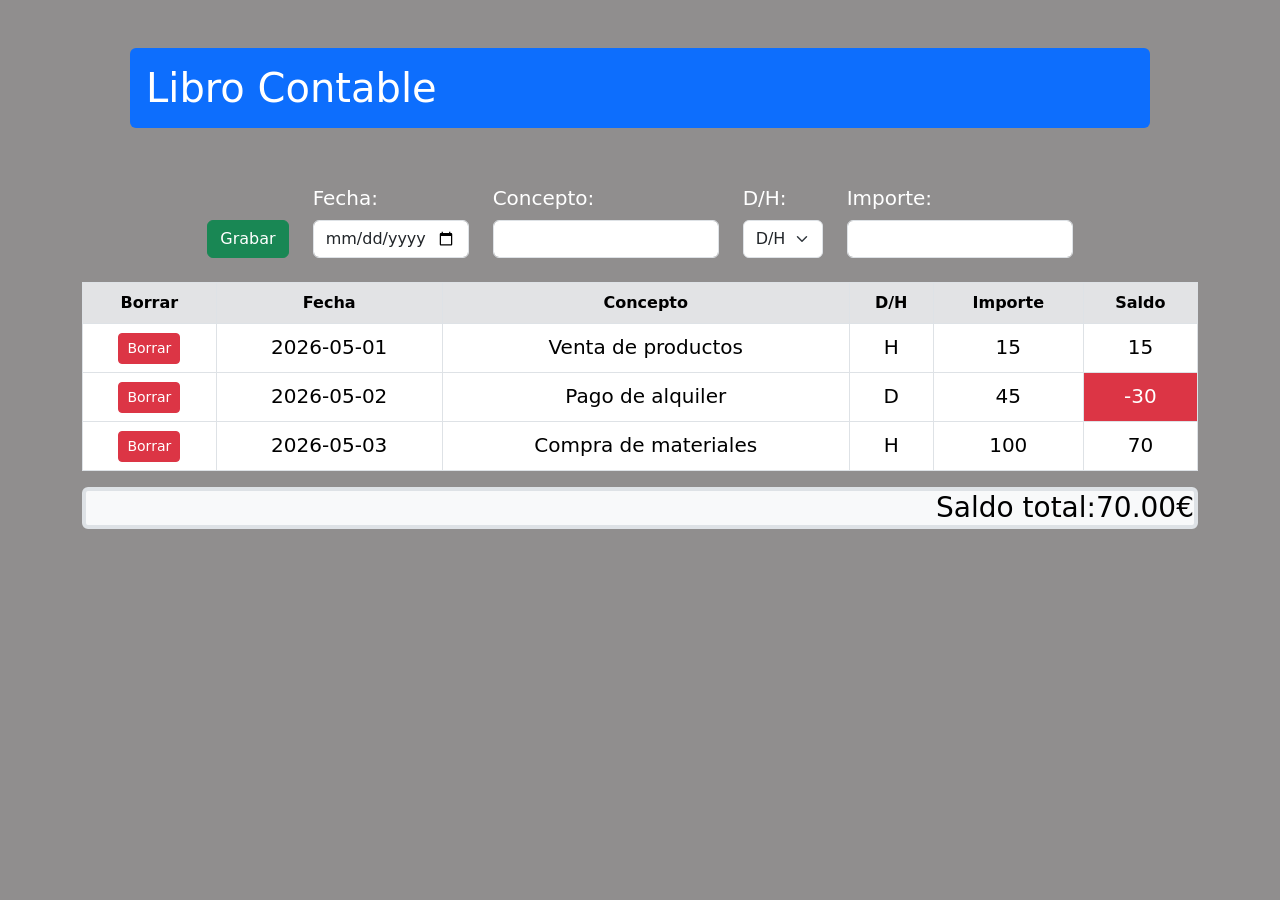
<file: Recursos/Examen Repas/index.html>
<!DOCTYPE html>
<html lang="en">

<head>
    <meta charset="UTF-8">
    <meta name="viewport" content="width=device-width, initial-scale=1.0">
    <title>Libro Contable</title>
    <script src="librocontable.js"></script>
    <link href="https://cdn.jsdelivr.net/npm/bootstrap@5.3.8/dist/css/bootstrap.min.css" rel="stylesheet"
        integrity="sha384-sRIl4kxILFvY47J16cr9ZwB07vP4J8+LH7qKQnuqkuIAvNWLzeN8tE5YBujZqJLB" crossorigin="anonymous">
    <link rel="stylesheet" href="styles.css">
</head>

<body>

    <div class="container ">
        <h1 class="text-start m-5 p-3 rounded bg-primary text-white">Libro Contable</h1>
        <div class="row">
            <div class="col-12 ">
                <!-- Formulario para agregar registros -->
                <form id="form-libro-contable" class="mb-4 text-white fs-5">
                    <!-- Campos del formulario -->
                    <div class="row rounded justify-content-center">
                        <div class="col-auto align-self-end">
                            <button type="submit" id="grabar" class="btn btn-success">Grabar</button>
                        </div>
                        <div class="col-auto">
                            <label for="fecha" class="col-form-label">Fecha:</label>
                            <input type="date" id="fecha" name="fecha" class="form-control" min="1900-01-01"
                                max="2026-05-07" required>
                        </div>
                        <div class="col-auto">
                            <label for="concepto" class="col-form-label">Concepto:</label>
                            <input type="text" id="concepto" name="concepto" class="form-control" maxlength="50"
                                required>
                        </div>
                        <div class="col-auto">
                            <label for="tipo" class="col-form-label">D/H:</label>
                            <select id="tipo" name="tipo" class="form-select" required>
                                <option value="">D/H</option>
                                <option value="D">D</option>
                                <option value="H">H</option>
                            </select>
                        </div>
                        <div class="col-auto">
                            <label for="importe" class="col-form-label">Importe:</label>
                            <input type="number" id="importe" name="importe" class="form-control" step="0.01" min="0.01"
                                required>
                        </div>
                    </div>
                    <div id="missatgeError" class="text-danger col-auto">
                    </div>
                </form>
                <table class="table table-bordered text-center bg-secondary">
                    <thead class="bg-secondary">
                        <tr>
                            <th class="bg-secondary-subtle">Borrar</th>
                            <th class="bg-secondary-subtle">Fecha</th>
                            <th class="bg-secondary-subtle">Concepto</th>
                            <th class="bg-secondary-subtle">D/H</th>
                            <th class="bg-secondary-subtle">Importe</th>
                            <th class="bg-secondary-subtle">Saldo</th>
                        </tr>
                    </thead>
                    <tbody id="tabla-libro-contable">
                    </tbody>
                </table>
                <div class="mt-3 text-black ">
                    <h3 class="d-flex justify-content-end border border-4 bg-light rounded-2">
                        Saldo total: <span id="saldo-total">0.00</span> €
                    </h3>
                </div>
            </div>
        </div>
    </div>
</body>

</html>
</file>
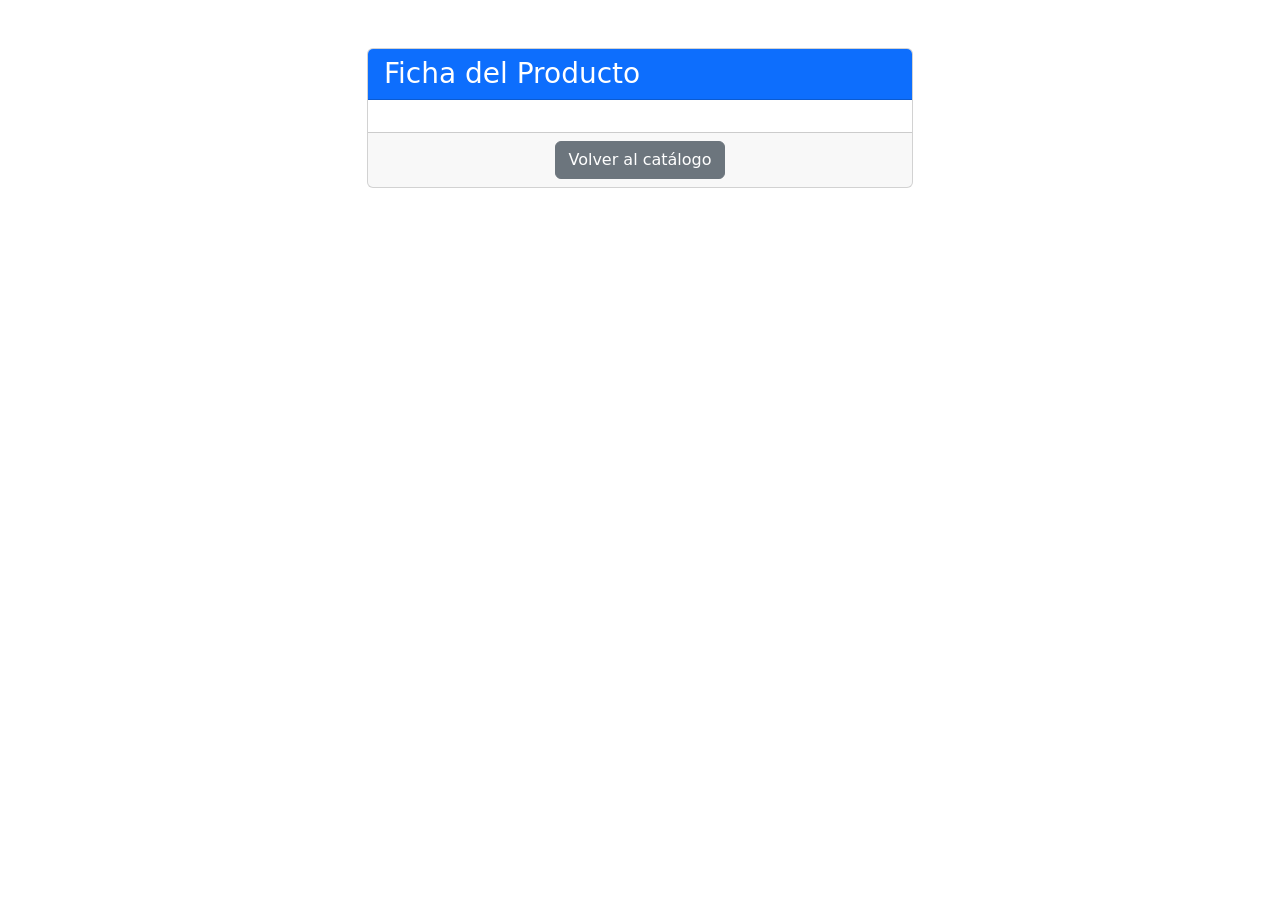
<file: Examen Repas2/detalle.html>
<!DOCTYPE html>
<html lang="es">
<head>
    <meta charset="UTF-8">
    <meta name="viewport" content="width=device-width, initial-scale=1.0">
    <title>Detalle del Producto</title>
    <link href="https://cdn.jsdelivr.net/npm/bootstrap@5.3.0-alpha1/dist/css/bootstrap.min.css" rel="stylesheet">
</head>
<body>
<div class="container my-5">
    <div class="row justify-content-center">
        <div class="col-md-6">
            <div class="card">
                <div class="card-header bg-primary text-white">
                    <h3 class="mb-0">Ficha del Producto</h3>
                </div>
                <div class="card-body" id="contenedorDetalle">
                    <!-- Se llenará con JS -->
                </div>
                <div class="card-footer text-center">
                    <a href="index.html" class="btn btn-secondary">Volver al catálogo</a>
                </div>
            </div>
        </div>
    </div>
</div>
<script src="js/detalle.js"></script>
</body>
</html>
</file>
<file: Recursos/Examen Repas/styles.css>
body {
    background-color: rgb(144, 142, 142);
}
</file>
